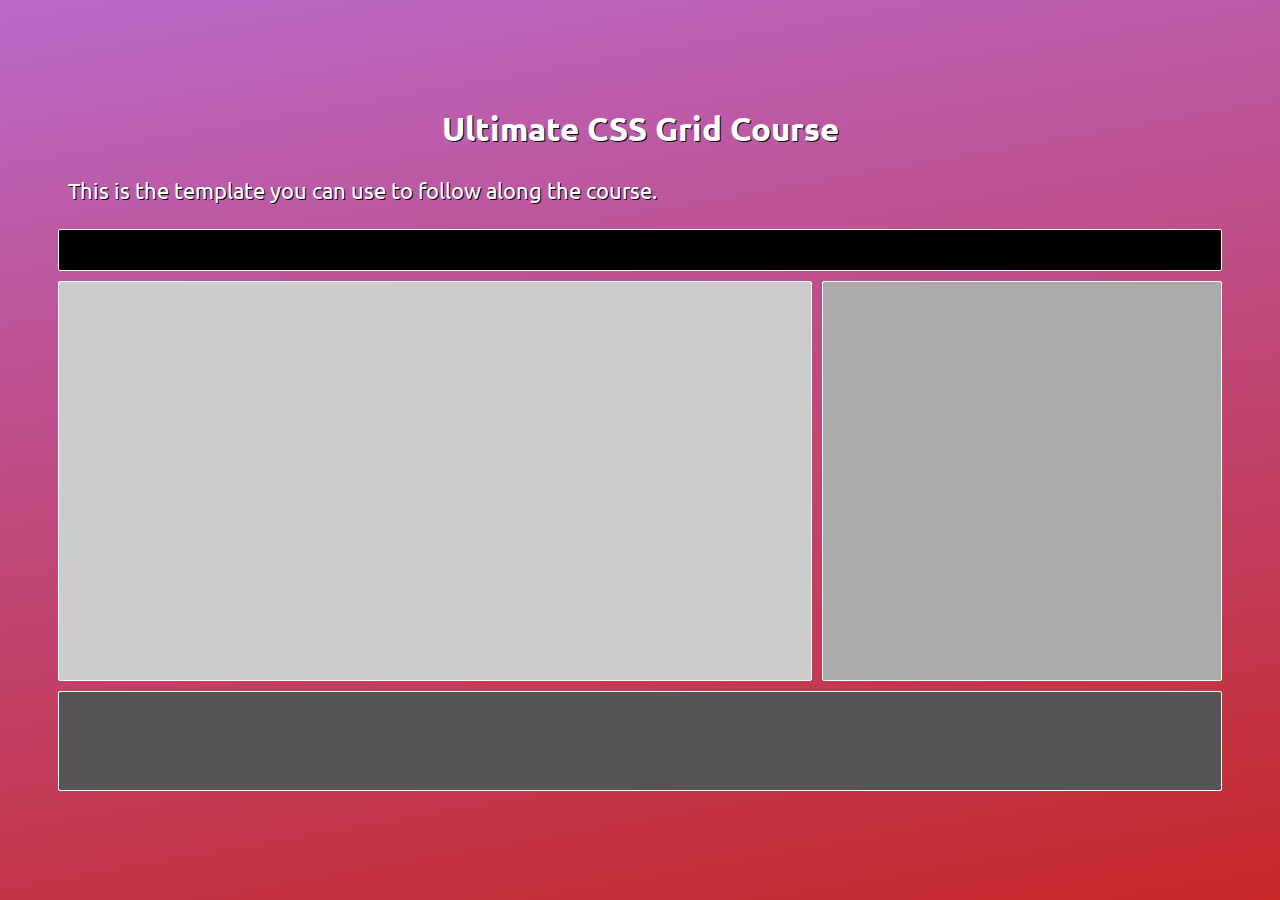
<file: 4 grid practice/index.html>
<!DOCTYPE html>
<html>
  <head>
      <title>Ultimate CSS Grid Course, (c) Peter Sommerhoff</title>
      <link rel="stylesheet" href="css/base.css">
      <link rel="stylesheet" href="css/main.css">
      <!-- Remove this line for offline development: -->
      <link href="https://fonts.googleapis.com/css?family=Ubuntu:300" rel="stylesheet">
  </head>
  <body>
    <h2>Ultimate CSS Grid Course</h2>
    <p>This is the template you can use to follow along the course.</p>
    <div class="grid">
      <div> </div>
      <div></div>
      <div></div>
      <div></div>
    </div>
  </body>
</html>
</file>
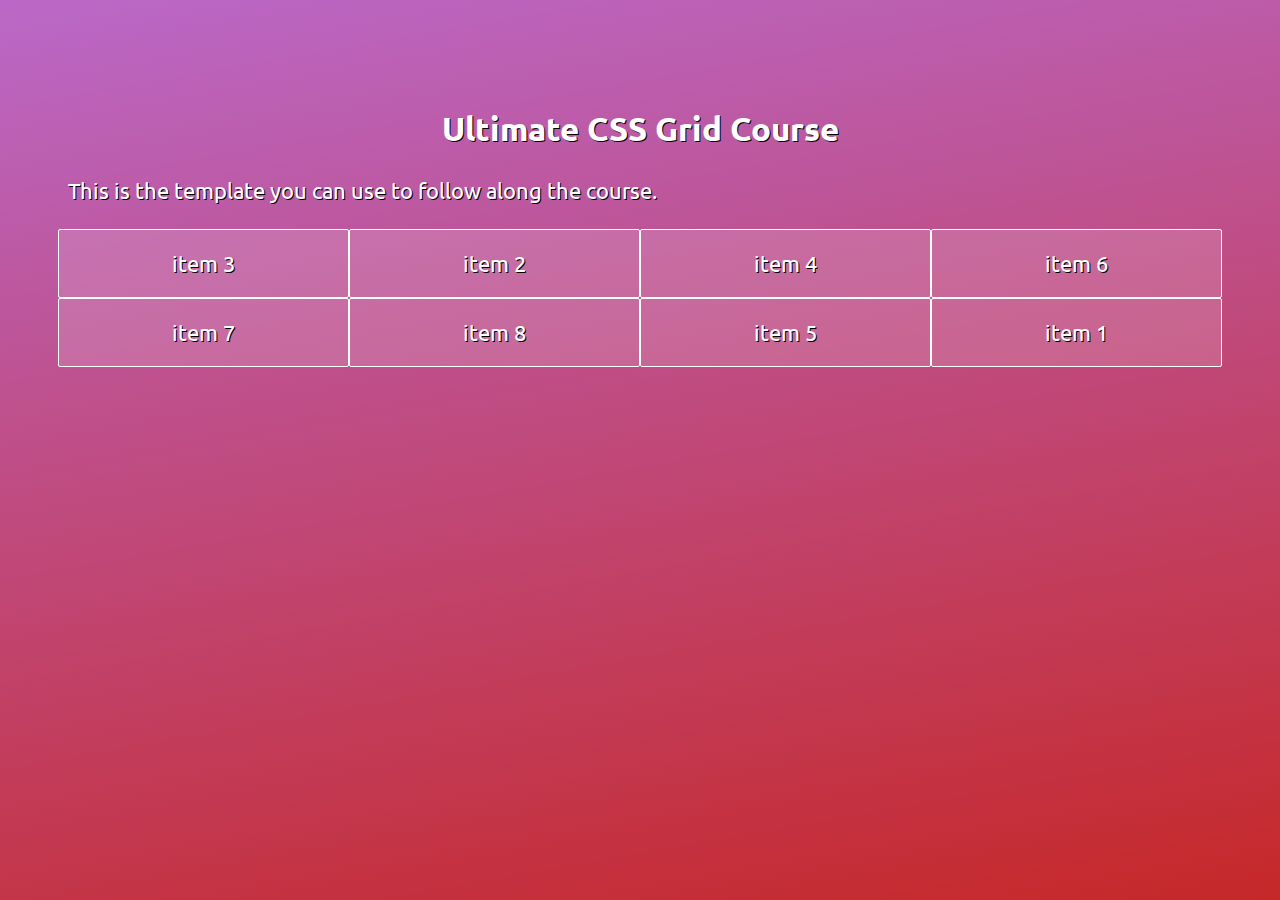
<file: 8 grid re arrange/index.html>
<!DOCTYPE html>
<html>
  <head>
      <title>Ultimate CSS Grid Course, (c) Peter Sommerhoff</title>
      <link rel="stylesheet" href="css/base.css">
      <link rel="stylesheet" href="css/main.css">
      <!-- Remove this line for offline development: -->
      <link href="https://fonts.googleapis.com/css?family=Ubuntu:300" rel="stylesheet">
  </head>
  <body>
    <h2>Ultimate CSS Grid Course</h2>
    <p>This is the template you can use to follow along the course.</p>
    <div class="grid">
      <div>item 1</div>
      <div>item 2</div>
      <div>item 3</div>
      <div>item 4</div>
      <div>item 5</div>
      <div>item 6</div>
      <div>item 7</div>
      <div>item 8</div>
    </div>
    </div>
  </body>
</html>
</file>
<file: 4 grid practice/css/base.css>
/*
 * Please don't modify this file, use main.css instead.
 * @author Peter Sommerhoff<peter@petersommerhoff.com>
 */

* {
  color: #fff;
  text-shadow: 1px 1px 0 #000;
  box-sizing: border-box;
  font-family: Ubuntu, Helvetica, Verdana, Arial, sans-serif;
}

html {
  background: linear-gradient(-10deg, #C62828, #BA68C8);
  min-height: 100vh;
  font-size: 22px;
}

body {
  padding: 50px;
}

code {
  margin: 1px 5px;
  padding: 2px 5px 1px 5px;
  font-family: monospace;
  border-radius: 2px;
  border: 1px dotted #fff;
}

p {
  margin: 25px 10px;
}

h2 {
  text-align: center;
  margin-top: 50px;
}

a {
  text-decoration: none;
}

a:hover {
  text-decoration: underline;
}

.outlined {
  height: 200px;
  border: 1px solid #fff;
  margin-bottom: 50px;
}

.grid > * {
  color: #fff;
  background-color: rgba(255, 255, 255, 0.15);
  border: 1px solid #fff;
  border-radius: 2px;
  padding: 20px;
  /*margin: 10px;*/
  text-align: center;
}

.grid a {
    display: block;
}

.grid > a:hover {
  background-color: rgba(255, 255, 255, 0.25);
  text-decoration: none;
  transition: background-color ease 0.5s;
}
</file>
<file: 4 grid practice/css/main.css>
.grid{
  display: grid;
  grid: auto 400px
  /auto 400px;
  grid-gap: 10px 10px;
}

.grid div:nth-child(1){
  grid-row-start: 1;
  grid-row-end: 2;
  grid-column: 1 / 3;
}
.grid div:nth-child(4){
  grid-column: 1 / span 2;
  height: 100px;;
  background-color: #555555;
}
.grid div:nth-child(1){
  background-color: #000;
}
.grid div:nth-child(3){
  background-color: #aaa;
}
.grid div:nth-child(2){
  background-color: #ccc;
}
</file>
<file: 8 grid re arrange/css/base.css>
/*
 * Please don't modify this file, use main.css instead.
 * @author Peter Sommerhoff<peter@petersommerhoff.com>
 */

* {
  color: #fff;
  text-shadow: 1px 1px 0 #000;
  box-sizing: border-box;
  font-family: Ubuntu, Helvetica, Verdana, Arial, sans-serif;
}

html {
  background: linear-gradient(-10deg, #C62828, #BA68C8);
  min-height: 100vh;
  font-size: 22px;
}

body {
  padding: 50px;
}

code {
  margin: 1px 5px;
  padding: 2px 5px 1px 5px;
  font-family: monospace;
  border-radius: 2px;
  border: 1px dotted #fff;
}

p {
  margin: 25px 10px;
}

h2 {
  text-align: center;
  margin-top: 50px;
}

a {
  text-decoration: none;
}

a:hover {
  text-decoration: underline;
}

.outlined {
  height: 200px;
  border: 1px solid #fff;
  margin-bottom: 50px;
}

.grid > * {
  color: #fff;
  background-color: rgba(255, 255, 255, 0.15);
  border: 1px solid #fff;
  border-radius: 2px;
  padding: 20px;
  /*margin: 10px;*/
  text-align: center;
}

.grid a {
    display: block;
}

.grid > a:hover {
  background-color: rgba(255, 255, 255, 0.25);
  text-decoration: none;
  transition: background-color ease 0.5s;
}
</file>
<file: 8 grid re arrange/css/main.css>
.grid{
  display: grid;
  grid:auto auto
  /auto auto auto auto;
}
.grid div:nth-child(1){
  order:8;
}
.grid div:nth-child(2){
  order :2;
}
.grid div:nth-child(3){
  order :1;
}
.grid div:nth-child(4){
  order :4;
}
.grid div:nth-child(5){
  order :7;
}
.grid div:nth-child(6){
  order :4;
}
.grid div:nth-child(7){
  order :5;
}
.grid div:nth-child(8){
  order :6;
}
</file>
